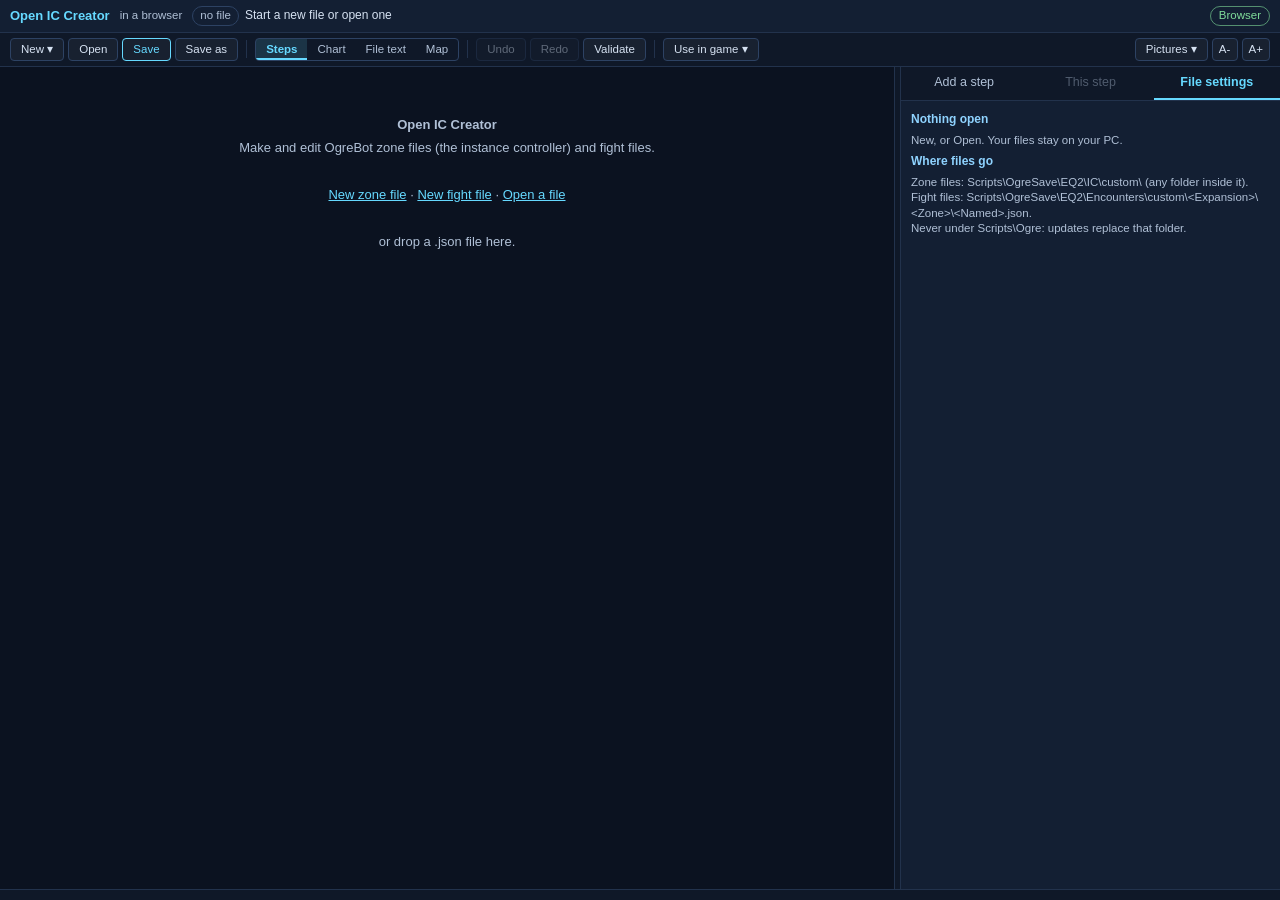
<file: creator/index.html>
<!doctype html>
<html lang="en">
<head>
<meta charset="utf-8">
<meta name="viewport" content="width=device-width, initial-scale=1">
<title>Open IC Creator</title>
<link rel="stylesheet" href="css/openic.css">
<link rel="stylesheet" href="css/openic-icons.css">
<style>
  html, body { margin: 0; padding: 0; height: 100%; background: #0b1220; }
</style>
</head>
<body>
<!-- OPENIC:BODY:START -->
<div id="openic-root">
  <div class="oic-top">
    <span class="oic-brand">Open IC Creator</span>
    <span class="oic-mode" id="openic-mode"></span>
    <span class="oic-file"><span id="openic-kind" class="oic-badge">no file</span><span id="openic-name"></span><span id="openic-dirty" class="oic-dirty"></span></span>
    <span class="oic-ext" id="openic-ext"></span>
  </div>
  <div class="oic-bar">
    <button class="oic-btn" data-oic="new" title="Start a new zone file (a whole run through one zone) or fight file (what the group does on one named)">New &#9662;</button>
    <button class="oic-btn" data-oic="open" title="Open a zone file, a fight file or an ISXJQB instance file">Open</button>
    <button class="oic-btn oic-primary" data-oic="save" title="Save the file where it came from (Ctrl+S)">Save</button>
    <button class="oic-btn" data-oic="save-as" title="Save a copy: pick the folder and the name">Save as</button>
    <span class="oic-sep"></span>
    <span class="oic-seg" id="openic-views"><span data-oic-view="words" title="Every step in order, in plain words: click one to change it on the right">Steps</span><span data-oic-view="flow" title="The steps as boxes, in the order they run: the wheel scrolls, Ctrl+wheel zooms, drag a box onto a + to move it">Chart</span><span data-oic-view="json" title="The file exactly as Ogre reads it: change it here, then press Apply">File text</span><span data-oic-view="map" title="Every spot the file walks to, seen from above; in game over ISXJQB's saved map of your zone (you are the square)">Map</span></span>
    <span class="oic-sep"></span>
    <button class="oic-btn" id="openic-undo" data-oic="undo" title="Undo the last change (Ctrl+Z)">Undo</button>
    <button class="oic-btn" id="openic-redo" data-oic="redo" title="Redo (Ctrl+Y)">Redo</button>
    <button class="oic-btn" id="openic-checkbtn" data-oic="check" title="The file checked as you edit: what would stop Ogre loading it, and what to look at. Under the list, Ask Ogre gets Ogre's own word on the saved file">Validate</button>
    <span class="oic-sep"></span>
    <button class="oic-btn" data-oic="game" title="Reload your files in Ogre, run or queue this zone file, start a fight's setup; ISXJQB and ISXADD extras">Use in game &#9662;</button>
    <span style="flex:1;"></span>
    <button class="oic-btn" id="openic-classbtn" data-oic="class" title="Pictures on the steps: on or off, and whose ability pictures">Pictures &#9662;</button>
    <button class="oic-btn oic-txt" data-oic="txt-" title="Smaller text (the chart has its own zoom: - and + over it)">A-</button>
    <button class="oic-btn oic-txt" data-oic="txt+" title="Bigger text">A+</button>
  </div>
  <div class="oic-main">
    <div class="oic-left">
      <div class="oic-nav" id="openic-nav" style="display:none;"></div>
      <div class="oic-view" id="openic-v-flow"><div id="openic-flow" style="width:100%;height:100%;"></div></div>
      <div class="oic-view" id="openic-v-words" style="display:none;"><div id="openic-words"></div></div>
      <div class="oic-view" id="openic-v-json" style="display:none;">
        <textarea id="openic-json" spellcheck="false"></textarea>
        <div class="oic-row"><button class="oic-btn oic-primary" data-oic="json-apply">Apply</button><button class="oic-btn" data-oic="json-revert">Revert</button><span id="openic-json-msg" class="oic-note"></span></div>
      </div>
      <div class="oic-view" id="openic-v-map" style="display:none;"><svg id="openic-map" xmlns="http://www.w3.org/2000/svg"></svg><div id="openic-map-note" class="oic-note"></div></div>
    </div>
    <div class="oic-split" id="openic-split" title="Drag to make the right side wider or narrower"></div>
    <div class="oic-sidewrap" id="openic-sidewrap"><div class="oic-tabs" id="openic-sidetabs"></div><div class="oic-side" id="openic-side"></div></div>
  </div>
  <div class="oic-bottom">
    <div id="openic-problems"></div>
    <div id="openic-linebox" style="display:none;"><div class="oic-h">Console lines <span class="oic-x" data-oic="lines-clear">clear</span></div><div id="openic-lines"></div></div>
    <pre id="openic-selftest"></pre>
  </div>
  <div class="oic-menu" id="openic-menu"></div>
  <div class="oic-modal" id="openic-browse">
    <div class="oic-dialog oic-browse">
      <div class="oic-dt" id="openic-br-title">Open a file</div>
      <div class="oic-br-roots" id="openic-br-roots"></div>
      <div class="oic-br-crumbs" id="openic-br-crumbs"></div>
      <div class="oic-br-list" id="openic-br-list"></div>
      <div class="oic-row" id="openic-br-saverow"><span class="oic-note">Name</span><input type="text" id="openic-br-name" spellcheck="false"></div>
      <div class="oic-row">
        <span class="oic-link" data-oic="br:newfolder" id="openic-br-newfolder" title="Make a folder inside this one">New folder</span>
        <span class="oic-link oic-br-typed" data-oic="br:typed" id="openic-br-typed" title="For a file outside these folders">Type a full path instead</span>
        <span style="flex:1;"></span>
        <button class="oic-btn" data-oic="br:cancel">Cancel</button>
        <button class="oic-btn oic-primary" data-oic="br:save" id="openic-br-save">Save here</button>
      </div>
    </div>
  </div>
  <div class="oic-modal" id="openic-modal">
    <div class="oic-dialog">
      <div class="oic-dt" id="openic-modal-title"></div>
      <div class="oic-dm" id="openic-modal-msg"></div>
      <input type="text" id="openic-modal-input" spellcheck="false">
      <div class="oic-row" style="justify-content:flex-end;">
        <button class="oic-btn" id="openic-modal-cancel" data-oic="modal-cancel">Cancel</button>
        <button class="oic-btn oic-primary" id="openic-modal-ok" data-oic="modal-ok">OK</button>
      </div>
    </div>
  </div>
  <input type="file" id="openic-file" accept=".json,application/json" style="display:none;">
  <div style="display:none;">
    <input type="hidden" id="openic-arg-kind"><input type="hidden" id="openic-arg-path"><input type="hidden" id="openic-arg-named">
    <input type="hidden" id="openic-arg-zone"><input type="hidden" id="openic-arg-variant"><input type="hidden" id="openic-arg-loc"><input type="hidden" id="openic-arg-tier">
    <input type="hidden" id="openic-arg-root"><input type="hidden" id="openic-arg-name">
    <textarea id="openic-arg-text"></textarea>
    <input type="hidden" id="openic-msg-ext"><input type="hidden" id="openic-msg-me"><input type="hidden" id="openic-msg-say">
    <input type="hidden" id="openic-msg-route"><input type="hidden" id="openic-msg-map"><input type="hidden" id="openic-msg-verify"><input type="hidden" id="openic-msg-test"><textarea id="openic-msg-check"></textarea><textarea id="openic-msg-file"></textarea><textarea id="openic-msg-list"></textarea>
    <input type="hidden" id="openic-assets-got">
  </div>
</div>
<!-- OPENIC:BODY:END -->
<!-- OPENIC:SCRIPTS:START -->
<script src="js/openic-host.js"></script>
<script src="js/ic-registry.js"></script>
<script src="js/ic-steps-move.js"></script>
<script src="js/ic-steps-fight.js"></script>
<script src="js/ic-steps-wait.js"></script>
<script src="js/ic-pack.js"></script>
<script src="js/ic-model.js"></script>
<script src="js/ic-validate.js"></script>
<script src="js/ic-words.js"></script>
<script src="js/ic-icons.js"></script>
<script src="js/ic-oc-picker.js"></script>
<script src="js/ic-flowview.js"></script>
<script src="js/ic-flowparts.js"></script>
<script src="js/ic-flow.js"></script>
<script src="js/ic-ogf-words.js"></script>
<script src="js/ic-ogfight-flow.js"></script>
<script src="js/ic-snippets.js"></script>
<script src="js/ic-import.js"></script>
<script src="js/ic-flowpal.js"></script>
<script src="js/ic-nmap.js"></script>
<script src="js/ic-nmap-enc.js"></script>
<script src="js/openic-vocab.js"></script>
<script src="js/openic-zone.js"></script>
<script src="js/openic-app.js"></script>
<script src="js/openic-icons.js"></script>
<script src="js/openic-game.js"></script>
<script src="js/openic-browse.js"></script>
<script src="js/openic-edit.js"></script>
<script src="js/openic-map.js"></script>
<script src="js/openic-cond.js"></script>
<script src="js/openic-test.js"></script>
<script src="data/spell-icons.js"></script>
<script src="data/item-icons.js"></script>
<script src="js/openic-selftest.js"></script>
<!-- OPENIC:SCRIPTS:END -->
<script>
  window.IC.app.start();
</script>
</body>
</html>
</file>
<file: creator/css/openic.css>
/* Open IC Creator - openic.css
   The page's look: a dark blue theme with cyan highlights. The flowchart modules read the --* variables below.
   Every selector is scoped to #openic-root (or prefixed oic- / openic-), because in game every Ogre window shares
   one page. MIT License, see LICENSE. */
#openic-root {
  --bg-deep: #0b1220;
  --bg-content: #0f1828;
  --bg-panel: #131f33;
  --bg-input: #0d1626;
  --bg-hover: #1a2a44;
  --bg-selected: #1d3354;
  --border-dark: #22324c;
  --border-med: #2d4263;
  --border-light: #3b5580;
  --text-primary: #d6e2f2;
  --text-bright: #f2f7ff;
  --text-secondary: #b0c0d6;
  --text-bad: #ff9a9a;
  --text-warn: #f2c94c;
  --text-ok: #7fdc9a;
  --accent-cyan: #66d9ff;
  --accent-blue: #4a90e2;
  --accent-purple: #b388ff;
  --header-gold: #8fd3ff;
  --line-accent: #66d9ff;
  --line-bad: #e05a5a;
  --tint-on: rgba(102, 217, 255, 0.14);
  --tint-hover: rgba(255, 255, 255, 0.04);
  --tint-bad: rgba(224, 90, 90, 0.16);
  --tint-accent: rgba(102, 217, 255, 0.10);
  --fv-hover: rgba(102, 217, 255, 0.10);
  --fv-hot: rgba(102, 217, 255, 0.22);
  --radius: 4px;
  --fs-8: 8px; --fs-9: 9px; --fs-10: 10px; --fs-11: 11px; --fs-12: 12px; --fs-13: 13px; --fs-14: 14px;

  position: relative;
  display: flex;
  flex-direction: column;
  height: 100vh;
  box-sizing: border-box;
  background: var(--bg-deep);
  color: var(--text-primary);
  font-family: "Segoe UI", Tahoma, Arial, sans-serif;
  font-size: calc(12px * var(--oic-txt, 1));
  line-height: 1.35;
}
#openic-root.oic-ingame { height: 100%; min-height: 420px; }
#openic-root *, #openic-root *::before, #openic-root *::after { box-sizing: border-box; }
#openic-root code { font-family: Consolas, "Courier New", monospace; font-size: calc(11.5px * var(--oic-txt, 1)); color: var(--accent-cyan); }

/* top lines */
#openic-root .oic-top { display: flex; align-items: center; gap: 10px; padding: 6px 10px; background: var(--bg-panel); border-bottom: 1px solid var(--border-dark); }
#openic-root .oic-brand { font-weight: bold; color: var(--accent-cyan); font-size: calc(13px * var(--oic-txt, 1)); white-space: nowrap; }
#openic-root .oic-mode { color: var(--text-secondary); font-size: calc(11.5px * var(--oic-txt, 1)); }
#openic-root .oic-file { flex: 1; min-width: 0; overflow: hidden; text-overflow: ellipsis; white-space: nowrap; }
#openic-root .oic-dirty { color: var(--text-warn); }
#openic-root .oic-badge { display: inline-block; padding: 1px 7px; margin-right: 6px; border-radius: 10px; border: 1px solid var(--border-med); color: var(--text-secondary); font-size: calc(11.5px * var(--oic-txt, 1)); }
#openic-root .oic-k-zone { border-color: #2fd6c3; color: #2fd6c3; }
#openic-root .oic-k-fight { border-color: #e0b050; color: #e0b050; }
#openic-root .oic-k-jb { border-color: var(--accent-purple); color: var(--accent-purple); }
#openic-root .oic-ext { display: flex; gap: 4px; }
#openic-root .oic-pill { padding: 1px 8px; border-radius: 10px; font-size: calc(11.5px * var(--oic-txt, 1)); border: 1px solid var(--border-med); }
#openic-root .oic-yes { color: var(--text-ok); border-color: rgba(127, 220, 154, 0.6); }
#openic-root .oic-no { color: var(--text-secondary); opacity: 0.7; }
#openic-root .oic-unk { color: var(--text-secondary); border-style: dashed; }

#openic-root .oic-bar { display: flex; align-items: center; flex-wrap: wrap; gap: 4px; padding: 5px 10px; border-bottom: 1px solid var(--border-dark); background: var(--bg-content); }
#openic-root .oic-sep { width: 1px; height: 18px; background: var(--border-dark); margin: 0 4px; }
#openic-root .oic-btn { padding: 3px 10px; border: 1px solid var(--border-med); border-radius: var(--radius); background: var(--tint-hover); color: var(--text-primary); cursor: pointer; font: inherit; font-size: calc(11.5px * var(--oic-txt, 1)); }
#openic-root .oic-btn:hover { background: var(--tint-on); border-color: var(--accent-cyan); }
#openic-root .oic-btn:disabled { opacity: 0.4; cursor: default; }
#openic-root .oic-primary { border-color: var(--accent-cyan); color: var(--accent-cyan); }
#openic-root .oic-danger { border-color: rgba(224, 90, 90, 0.6); color: var(--text-bad); }
#openic-root .oic-bad { border-color: var(--line-bad); color: var(--text-bad); }
#openic-root .oic-warnb { border-color: rgba(242, 201, 76, 0.6); color: var(--text-warn); }
#openic-root .oic-seg { display: inline-flex; border: 1px solid var(--border-med); border-radius: var(--radius); overflow: hidden; }
#openic-root .oic-seg span { padding: 3px 10px; cursor: pointer; color: var(--text-secondary); font-size: calc(11.5px * var(--oic-txt, 1)); }
#openic-root .oic-seg span.oic-on { background: var(--tint-on); color: var(--accent-cyan); box-shadow: inset 0 -2px 0 var(--accent-cyan); font-weight: bold; }

/* main area */
#openic-root .oic-main { flex: 1; display: flex; min-height: 0; }
#openic-root .oic-left { flex: 1; min-width: 0; display: flex; flex-direction: column; position: relative; }
#openic-root .oic-view { flex: 1; min-height: 0; }
#openic-root #openic-flow { position: relative; overflow: hidden; }
#openic-root #openic-v-words { overflow: auto; padding: 6px 4px; }
#openic-root #openic-v-json { display: flex; flex-direction: column; padding: 6px; gap: 6px; }
#openic-root #openic-v-map { display: flex; flex-direction: column; padding: 6px; }
#openic-root #openic-map { flex: 1; width: 100%; min-height: 200px; background: var(--bg-content); border: 1px solid var(--border-dark); border-radius: var(--radius); }
#openic-root #openic-map { cursor: grab; }
#openic-root #openic-map circle { cursor: pointer; }
#openic-root #openic-map-note .oic-jump { margin-left: 4px; }
#openic-root .oic-side { width: 360px; flex: none; border-left: 1px solid var(--border-dark); background: var(--bg-panel); overflow: auto; padding: 8px 10px; }
#openic-root .oic-empty { padding: 40px 30px; color: var(--text-secondary); text-align: center; line-height: 1.8; font-size: calc(13px * var(--oic-txt, 1)); }
#openic-root .oic-link { color: var(--accent-cyan); cursor: pointer; text-decoration: underline; }

/* words view */
#openic-root .oic-wordhead { color: var(--text-secondary); padding: 2px 8px 8px; font-size: calc(11.5px * var(--oic-txt, 1)); }
#openic-root .oic-wl { position: relative; padding: 3px 8px; border-radius: 3px; cursor: default; }
#openic-root .oic-wl[data-oic-ref] { cursor: pointer; }
#openic-root .oic-wl[data-oic-ref]:hover { background: var(--fv-hover); }
#openic-root .oic-wl i { display: inline-block; width: 8px; height: 8px; border-radius: 2px; margin-right: 7px; vertical-align: middle; }
#openic-root .oic-wl small { display: block; margin-left: 15px; color: var(--text-secondary); font-size: calc(11.5px * var(--oic-txt, 1)); }
#openic-root .oic-wl-h { font-weight: bold; color: var(--header-gold); margin-top: 6px; }
#openic-root .oic-wl-sel { background: var(--bg-selected); }
#openic-root .oic-e { color: var(--text-bad); }
#openic-root .oic-w { color: var(--text-warn); }

/* text boxes */
#openic-root { color-scheme: dark; }
#openic-root select, #openic-root input[type=number] { background: var(--bg-input); color: var(--text-primary); border: 1px solid var(--border-med); border-radius: var(--radius); padding: 3px 5px; font: inherit; }
#openic-root select option, #openic-root select optgroup { background: var(--bg-panel); color: var(--text-primary); }
#openic-root .oic-runs { margin: 6px 0; padding: 5px 8px; border-left: 3px solid var(--accent-blue); background: var(--tint-accent); border-radius: 3px; }
#openic-root .oic-runs b { color: var(--text-bright); }
#openic-root textarea, #openic-root input[type=text] { background: var(--bg-input); color: var(--text-primary); border: 1px solid var(--border-med); border-radius: var(--radius); font-family: Consolas, "Courier New", monospace; font-size: calc(11.5px * var(--oic-txt, 1)); }
#openic-root #openic-json { flex: 1; width: 100%; resize: none; padding: 6px; white-space: pre; }
#openic-root .oic-ta { width: 100%; min-height: 180px; resize: vertical; padding: 5px; white-space: pre; }
#openic-root .oic-row { display: flex; align-items: center; gap: 4px; margin: 6px 0; }
#openic-root .oic-wrap { flex-wrap: wrap; }
#openic-root .oic-note { color: var(--text-secondary); font-size: calc(11.5px * var(--oic-txt, 1)); margin: 4px 0; }
#openic-root .oic-h { font-weight: bold; color: var(--header-gold); margin: 2px 0 6px; font-size: calc(12px * var(--oic-txt, 1)); display: flex; justify-content: space-between; }
#openic-root .oic-h2 { font-weight: bold; color: var(--text-bright); margin: 12px 0 4px; font-size: calc(11.5px * var(--oic-txt, 1)); }
#openic-root .oic-x { font-weight: normal; color: var(--text-secondary); cursor: pointer; font-size: calc(11.5px * var(--oic-txt, 1)); }
#openic-root .oic-x:hover { color: var(--accent-cyan); }
#openic-root .oic-words { padding: 6px 8px; margin-bottom: 6px; background: var(--bg-content); border-left: 3px solid var(--accent-cyan); border-radius: 3px; }
#openic-root .oic-words div { color: var(--text-secondary); font-size: calc(11.5px * var(--oic-txt, 1)); margin-top: 2px; }
#openic-root .oic-f { display: flex; align-items: center; gap: 6px; margin: 4px 0; }
#openic-root .oic-f span { width: 70px; flex: none; color: var(--text-secondary); font-size: calc(11.5px * var(--oic-txt, 1)); }
#openic-root .oic-f input { flex: 1; min-width: 0; padding: 3px 5px; }
#openic-root .oic-tick { display: flex; align-items: center; gap: 6px; cursor: pointer; }
#openic-root .oic-code { font-family: Consolas, "Courier New", monospace; font-size: calc(11.5px * var(--oic-txt, 1)); background: var(--bg-input); border: 1px solid var(--border-dark); border-radius: 3px; padding: 4px 6px; margin: 4px 0; word-break: break-all; user-select: text; }
#openic-root .oic-keys { border: 1px solid var(--border-dark); border-radius: var(--radius); max-height: 260px; overflow: auto; }
#openic-root .oic-key { display: flex; gap: 6px; align-items: baseline; padding: 2px 6px; cursor: pointer; font-size: calc(11.5px * var(--oic-txt, 1)); border-bottom: 1px solid rgba(255, 255, 255, 0.03); }
#openic-root .oic-key:hover { background: var(--fv-hover); }
#openic-root .oic-key b { color: var(--accent-cyan); font-weight: normal; font-family: Consolas, "Courier New", monospace; }
#openic-root .oic-key i { color: var(--text-warn); font-size: calc(10.5px * var(--oic-txt, 1)); font-style: normal; }
#openic-root .oic-key span { color: var(--text-secondary); font-size: calc(11.5px * var(--oic-txt, 1)); flex: 1; text-align: right; }
#openic-root .oic-key-set { opacity: 0.55; }

/* checks and console lines */
#openic-root .oic-bottom { flex: none; max-height: 24vh; overflow: auto; border-top: 1px solid var(--border-dark); background: var(--bg-content); padding: 4px 10px 6px; }
#openic-root.oic-ingame .oic-bottom { max-height: 150px; }
#openic-root .oic-ph { color: var(--text-secondary); font-size: calc(11.5px * var(--oic-txt, 1)); margin-bottom: 2px; }
#openic-root .oic-pr { padding: 2px 6px; font-size: calc(11.5px * var(--oic-txt, 1)); border-radius: 3px; }
#openic-root .oic-pr[data-oic-ref] { cursor: pointer; }
#openic-root .oic-pr[data-oic-ref]:hover { background: var(--fv-hover); }
#openic-root .oic-pr b { display: inline-block; width: 14px; text-align: center; margin-right: 4px; }
#openic-root .oic-pr-error b { color: var(--text-bad); }
#openic-root .oic-pr-warn b { color: var(--text-warn); }
#openic-root .oic-pr-ok b { color: var(--text-ok); }
#openic-root .oic-test { padding: 4px 8px; margin: 2px 0 4px; border-left: 3px solid var(--accent-cyan); background: var(--tint-accent); border-radius: 3px; }
#openic-root .oic-testrow { flex-wrap: wrap; gap: 4px; }
#openic-root .oic-when { border: 1px solid var(--border-dark); border-radius: 4px; padding: 4px 6px; margin: 4px 0 8px; background: var(--bg-content); }
#openic-root .oic-cond { border-left: 3px solid var(--accent-purple); padding: 3px 6px; margin: 4px 0; background: var(--tint-hover); border-radius: 3px; }
#openic-root .oic-cond-w { display: flex; align-items: baseline; gap: 6px; flex-wrap: wrap; }
#openic-root .oic-cond-w i { color: var(--text-warn); font-style: normal; }
#openic-root .oic-cond-w .oic-x { margin-left: auto; cursor: pointer; color: var(--text-secondary); }
#openic-root .oic-cond-f { display: flex; align-items: center; gap: 6px; margin-top: 3px; }
#openic-root .oic-cond-f > span { min-width: 92px; color: var(--text-secondary); font-size: calc(11.5px * var(--oic-txt, 1)); overflow-wrap: anywhere; }
#openic-root .oic-cond-f .oic-chips { flex: 1; }
#openic-root .oic-cond-f input[type=text], #openic-root .oic-cond-f input[type=number], #openic-root .oic-cond-f select { flex: 1; min-width: 0; }
#openic-root .oic-cond-add { width: 100%; margin-top: 4px; }
#openic-root .oic-pr-ok { background: rgba(127, 220, 154, 0.10); }
#openic-root .oic-pr-info b { color: var(--accent-cyan); }
#openic-root .oic-pr-error { background: var(--tint-bad); }
#openic-root .oic-line { display: flex; gap: 10px; align-items: baseline; padding: 1px 0; }
#openic-root .oic-line code { user-select: text; }
#openic-root .oic-line span { color: var(--text-secondary); font-size: calc(11.5px * var(--oic-txt, 1)); }

/* menu, dialog, toasts */
#openic-root .oic-menu { display: none; position: fixed; z-index: 60; min-width: 240px; max-height: 70vh; overflow: auto; padding: 4px 0; background: var(--bg-panel); border: 1px solid var(--border-med); border-radius: var(--radius); box-shadow: 0 6px 18px rgba(0, 0, 0, 0.55); }
#openic-root .oic-mh { padding: 5px 12px 2px; color: var(--text-secondary); font-size: calc(11.5px * var(--oic-txt, 1)); }
#openic-root .oic-mi { padding: 4px 14px; cursor: pointer; white-space: nowrap; }
#openic-root .oic-mi:hover { background: var(--tint-on); color: var(--accent-cyan); }
#openic-root .oic-mi.oic-off { opacity: 0.4; cursor: default; }
#openic-root .oic-modal { display: none; position: absolute; left: 0; top: 0; right: 0; bottom: 0; z-index: 80; background: rgba(0, 0, 0, 0.55); align-items: center; justify-content: center; }
#openic-root .oic-dialog { width: 420px; max-width: 92%; padding: 14px 16px; background: var(--bg-panel); border: 1px solid var(--border-med); border-radius: 6px; box-shadow: 0 6px 26px rgba(0, 0, 0, 0.65); }
#openic-root .oic-dialog .oic-dt { font-weight: bold; color: var(--accent-cyan); margin-bottom: 6px; font-size: calc(13px * var(--oic-txt, 1)); }
#openic-root .oic-dialog .oic-dm { white-space: pre-line; margin-bottom: 10px; }
#openic-root .oic-dialog input { width: 100%; padding: 4px 6px; margin-bottom: 10px; }
/* the file browser (openic-browse.js) */
#openic-root .oic-dialog.oic-browse { width: 640px; }
#openic-root .oic-br-roots { display: flex; flex-wrap: wrap; gap: 4px; margin: 2px 0 8px; }
#openic-root .oic-br-root { padding: 3px 10px; border: 1px solid var(--border-med); border-radius: 12px; cursor: pointer; color: var(--text-secondary); }
#openic-root .oic-br-root:hover { background: var(--tint-hover); color: var(--text-primary); }
#openic-root .oic-br-root.oic-on { border-color: var(--accent-cyan); background: var(--tint-on); color: var(--accent-cyan); }
#openic-root .oic-br-crumbs { margin: 0 0 6px; color: var(--text-secondary); }
#openic-root .oic-br-gt { color: var(--text-secondary); }
#openic-root .oic-br-list { height: 300px; overflow-y: auto; border: 1px solid var(--border-dark); border-radius: var(--radius); background: var(--bg-input); margin-bottom: 6px; }
#openic-root .oic-br-item { display: flex; justify-content: space-between; gap: 10px; padding: 4px 10px; cursor: pointer; white-space: nowrap; }
#openic-root .oic-br-item:hover { background: var(--tint-on); color: var(--accent-cyan); }
#openic-root .oic-br-up { color: var(--text-secondary); }
#openic-root .oic-br-size { color: var(--text-secondary); font-size: calc(11.5px * var(--oic-txt, 1)); }
#openic-root .oic-br-note { padding: 10px; color: var(--text-secondary); }
#openic-root #openic-br-saverow input { margin-bottom: 0; flex: 1; }
#openic-root .oic-br-typed { color: var(--text-secondary); margin-left: 12px; }
#openic-toasts { position: absolute; right: 12px; bottom: 12px; z-index: 90; display: flex; flex-direction: column; gap: 6px; max-width: 420px; }
#openic-toasts .oic-toast { padding: 8px 14px; border-radius: 4px; color: #fff; font: 12px "Segoe UI", Tahoma, Arial, sans-serif; box-shadow: 0 4px 14px rgba(0, 0, 0, 0.5); }
#openic-toasts .oic-toast-ok { background: #123a5a; border: 1px solid #3b8fc4; }
#openic-toasts .oic-toast-warn { background: #4a3812; border: 1px solid #e0a02a; }
#openic-toasts .oic-toast-err { background: #4a1616; border: 1px solid #c44; }

/* the theme's drop-down (used by the step-form modules when they are loaded) */
#openic-root .jb-dropdown { position: relative; display: inline-block; min-width: 120px; }
#openic-root .jb-dropdown-trigger { padding: 2px 8px; border: 1px solid var(--border-med); border-radius: var(--radius); background: var(--bg-input); cursor: pointer; }
#openic-root .jb-dropdown-menu { display: none; position: absolute; z-index: 50; left: 0; right: 0; max-height: 240px; overflow: auto; background: var(--bg-panel); border: 1px solid var(--border-med); }
#openic-root .jb-dropdown-menu.open { display: block; }
#openic-root .jb-dropdown-opt { padding: 3px 8px; cursor: pointer; }
#openic-root .jb-dropdown-opt:hover, #openic-root .jb-dropdown-opt.selected { background: var(--tint-on); color: var(--accent-cyan); }

/* the self test's report */
#openic-selftest { display: none; white-space: pre; font: 11px Consolas, monospace; color: #9fe39f; }

/* game icons: a cell of an icon sheet (the sheet is a class: css/openic-icons.css, or the in-game asset pack), a spell
   icon stacked over its backdrop tile, a class icon */
.oic-ic { display: inline-block; vertical-align: middle; flex-shrink: 0; background-repeat: no-repeat; image-rendering: pixelated; border-radius: 3px; }
.oic-stack { position: relative; display: inline-block; vertical-align: middle; flex-shrink: 0; }
.oic-cls { display: inline-block; vertical-align: middle; flex-shrink: 0; border-radius: 3px; object-fit: cover; }
#openic-root .oic-wi { display: inline-block; width: 14px; margin-right: 6px; vertical-align: middle; }

/* the class picker */
#openic-root .oic-menu-wide { width: 460px; padding: 4px 8px 6px; }
#openic-root .oic-pick { width: 380px; padding: 4px 0 6px; }
#openic-root .oic-pick .oic-find { width: calc(100% - 16px); margin: 2px 8px 4px; }
#openic-root .oic-pick .oic-pi { white-space: normal; padding: 4px 12px; }
#openic-root .oic-pick .oic-pi small { display: block; color: var(--text-secondary); font-size: calc(11px * var(--oic-txt, 1)); line-height: 1.3; }
#openic-root .oic-pick .oic-pi.oic-on { background: var(--tint-on); color: var(--accent-cyan); }
#openic-root .oic-pick-h { padding-top: 7px; text-transform: none; }
/* a picker's button: shows what is picked; a few choices are chips */
#openic-root .oic-pickbtn { display: flex; align-items: center; justify-content: space-between; width: 100%; text-align: left; padding: 4px 8px; background: var(--bg-input); color: var(--text-primary); border: 1px solid var(--border-med); border-radius: var(--radius); cursor: pointer; font: inherit; }
#openic-root .oic-pickbtn:hover { border-color: var(--border-light); }
#openic-root .oic-pickbtn small { color: var(--text-secondary); margin-left: 6px; overflow: hidden; text-overflow: ellipsis; white-space: nowrap; }
#openic-root .oic-chips { display: flex; flex-wrap: wrap; gap: 4px; }
#openic-root .oic-chips span { padding: 2px 9px; border: 1px solid var(--border-med); border-radius: 10px; cursor: pointer; color: var(--text-secondary); }
#openic-root .oic-chips span:hover { border-color: var(--border-light); color: var(--text-primary); }
#openic-root .oic-chips span.oic-on { border-color: var(--accent-cyan); color: var(--accent-cyan); background: var(--tint-on); }
#openic-root .oic-cgrid { display: flex; flex-wrap: wrap; gap: 3px; margin: 2px 0 6px; }
#openic-root .oic-cc { display: inline-flex; align-items: center; gap: 4px; padding: 2px 7px 2px 3px; border: 1px solid var(--border-dark); border-radius: 10px; cursor: pointer; font-size: calc(11.5px * var(--oic-txt, 1)); color: var(--text-secondary); }
#openic-root .oic-cc:hover { border-color: var(--accent-cyan); color: var(--text-primary); }
#openic-root .oic-cc.oic-on { border-color: var(--accent-cyan); color: var(--accent-cyan); background: var(--tint-on); }

/* the window's text size: A- / A+ (openic-app.js A.textSize) */
#openic-root { --oic-txt: 1; }
#openic-root .oic-txt { min-width: 26px; padding: 3px 6px; }
/* the chart's own bar: the View menu is a menu (open on a click), the chips leave room for the zoom buttons */
#openic-root .fv-tools { top: 5px; }
#openic-root .fv-tools span { font-size: calc(12px * var(--oic-txt, 1)); line-height: 20px; }
#openic-root .fv-tools .fv-tmenu { display: none; position: absolute; right: 0; top: 25px; padding: 4px; background: var(--bg-panel); border: 1px solid var(--border-med); border-radius: 5px; box-shadow: 0 6px 18px rgba(0, 0, 0, 0.6); }
#openic-root .fv-tools.fv-topen { z-index: 40; }
#openic-root .fv-tools.fv-topen .fv-tmenu { display: block; }
#openic-root .fv-tools .fv-tmenu span { display: block; position: relative; margin: 0 0 3px 0; padding-left: 22px; }
#openic-root .fv-tools .fv-tmenu span:last-child { margin-bottom: 0; }
#openic-root .fv-tools .fv-tmenu span.fv-on { color: var(--accent-cyan); }
#openic-root .fv-tools .fv-tmenu span.fv-on::before { content: "\2713"; position: absolute; left: 7px; }
#openic-root .fv-parts { margin-right: 250px; max-height: none; overflow: visible; }
#openic-root .fv-bar span, #openic-root .fv-pc { font-size: calc(12px * var(--oic-txt, 1)); }
/* the add-a-step strip: docked along the bottom, the width of the chart, never over a box's middle */
#openic-root .fv-pal { left: 0; right: 0; bottom: 0; max-width: none; border-radius: 0; border-width: 1px 0 0 0; padding: 4px 8px; }
#openic-root .fv-pal, #openic-root .fv-pal > span, #openic-root .fv-pal i, #openic-root .fvp-chips > span, #openic-root .fvp-chips i { font-size: calc(12px * var(--oic-txt, 1)); }
#openic-root .fv-mini { bottom: 64px; }
#openic-root .fv-legend { right: 6px; top: 70px; bottom: auto; font-size: calc(12px * var(--oic-txt, 1)); }
/* Plain English: whole sentences that wrap, and a second line you can read */
#openic-root .oic-wl > span { white-space: normal; }
#openic-root .oic-wl small { color: #c3d0e2; }
/* the right side: long text wraps; the divider beside it is dragged to make it wider */
#openic-root .oic-side pre, #openic-root .oic-side code, #openic-root .oic-side textarea { white-space: pre-wrap; word-break: break-word; }
#openic-root .oic-split { flex: none; width: 6px; cursor: col-resize; background: var(--bg-content); border-left: 1px solid var(--border-dark); }
#openic-root .oic-split:hover, #openic-root .oic-split.oic-on { background: var(--tint-on); }

/* Jump to: the file's sections, over the Steps list and the chart */
#openic-root .oic-nav { display: flex; flex-wrap: wrap; align-items: center; gap: 4px; padding: 5px 8px; background: var(--bg-content); border-bottom: 1px solid var(--border-dark); }
#openic-root .oic-jump { padding: 2px 9px; border: 1px solid var(--border-med); border-radius: 11px; cursor: pointer; font-size: calc(12px * var(--oic-txt, 1)); }
#openic-root .oic-jump:hover { border-color: var(--accent-cyan); color: var(--accent-cyan); background: var(--tint-on); }
/* the Steps list: numbered, the picked one with its buttons under it */
#openic-root #openic-v-words { overflow: auto; }
#openic-root .oic-wl em { display: inline-block; min-width: 22px; color: var(--text-secondary); font-style: normal; font-size: calc(11.5px * var(--oic-txt, 1)); }
#openic-root .oic-wl-sel { box-shadow: inset 3px 0 0 var(--accent-cyan); }
#openic-root .oic-wl-acts { margin: 6px 0 2px 22px; }
/* the right side: three tabs */
#openic-root .oic-sidewrap { width: 380px; flex: none; display: flex; flex-direction: column; min-height: 0; border-left: 1px solid var(--border-dark); background: var(--bg-panel); }
#openic-root .oic-side { width: auto; flex: 1 1 auto; border-left: none; overflow-x: hidden; min-width: 0; }
#openic-root .oic-side select, #openic-root .oic-side input, #openic-root .oic-side textarea { max-width: 100%; }
#openic-root .oic-side small, #openic-root .oic-side .oic-words, #openic-root .oic-side .oic-runs { overflow-wrap: break-word; word-wrap: break-word; }
#openic-root .oic-tabs { display: flex; border-bottom: 1px solid var(--border-dark); background: var(--bg-content); }
#openic-root .oic-tabs span { flex: 1; text-align: center; padding: 7px 4px; cursor: pointer; color: var(--text-secondary); font-size: calc(12.5px * var(--oic-txt, 1)); border-bottom: 2px solid transparent; }
#openic-root .oic-tabs span:hover { color: var(--text-primary); background: var(--tint-hover); }
#openic-root .oic-tabs span.oic-on { color: var(--accent-cyan); border-bottom-color: var(--accent-cyan); font-weight: bold; }
#openic-root .oic-tabs span.oic-off { opacity: 0.4; cursor: default; }
/* Add a step: find, categories, one row per action with what it does */
#openic-root .oic-find { width: 100%; box-sizing: border-box; padding: 5px 8px; margin: 4px 0 6px; }
#openic-root .oic-cats { display: flex; flex-wrap: wrap; gap: 4px; margin-bottom: 6px; }
#openic-root .oic-cats span { padding: 2px 9px; border: 1px solid var(--border-med); border-radius: 11px; cursor: pointer; font-size: calc(12px * var(--oic-txt, 1)); }
#openic-root .oic-cats span.oic-on { border-color: var(--accent-cyan); color: var(--accent-cyan); background: var(--tint-on); }
#openic-root .oic-act { padding: 5px 8px; margin: 2px 0; border: 1px solid var(--border-dark); border-radius: 4px; cursor: pointer; }
#openic-root .oic-act:hover { border-color: var(--accent-cyan); background: var(--tint-on); }
#openic-root .oic-act b { display: block; font-size: calc(13px * var(--oic-txt, 1)); }
#openic-root .oic-act span:not(.oic-wi) { display: block; color: var(--text-secondary); font-size: calc(11.5px * var(--oic-txt, 1)); }
#openic-root .oic-act .oic-wi { float: left; margin: 1px 6px 0 0; }
/* This step: one setting a row */
#openic-root .oic-field { display: block; padding: 5px 6px; margin: 3px 0; border-radius: 4px; cursor: default; }
#openic-root .oic-field label { display: block; font-weight: bold; margin-bottom: 3px; font-size: calc(12.5px * var(--oic-txt, 1)); }
#openic-root .oic-field label i { color: var(--text-warn); font-weight: normal; font-style: normal; font-size: calc(11px * var(--oic-txt, 1)); }
#openic-root .oic-field input[type=text], #openic-root .oic-field input[type=number], #openic-root .oic-field select, #openic-root .oic-field textarea { width: 100%; box-sizing: border-box; }
#openic-root .oic-field select.oic-who { margin-bottom: 3px; }
#openic-root .oic-field small { display: block; margin-top: 3px; color: var(--text-secondary); font-size: calc(11.5px * var(--oic-txt, 1)); }
#openic-root .oic-ta-s { min-height: 60px; }
#openic-root details.oic-more { margin: 8px 0; }
#openic-root details.oic-more summary { cursor: pointer; color: var(--accent-cyan); padding: 3px 0; }
#openic-root .oic-backup { flex-wrap: wrap; margin-top: 6px; }
</file>
<file: creator/css/openic-icons.css>
/* Open IC Creator - openic-icons.css
   One class per icon sheet (EverQuest II's own art: Daybreak Game Company). Made by tools/build-icon-data.js. */
.oic-sp-1{background-image:url("../assets/spell_atlases/atlas-1.png");}
.oic-sp-2{background-image:url("../assets/spell_atlases/atlas-2.png");}
.oic-sp-3{background-image:url("../assets/spell_atlases/atlas-3.png");}
.oic-sp-4{background-image:url("../assets/spell_atlases/atlas-4.png");}
.oic-sp-5{background-image:url("../assets/spell_atlases/atlas-5.png");}
.oic-sp-6{background-image:url("../assets/spell_atlases/atlas-6.png");}
.oic-sp-7{background-image:url("../assets/spell_atlases/atlas-7.png");}
.oic-sp-8{background-image:url("../assets/spell_atlases/atlas-8.png");}
.oic-sp-9{background-image:url("../assets/spell_atlases/atlas-9.png");}
.oic-sp-10{background-image:url("../assets/spell_atlases/atlas-10.png");}
.oic-sp-11{background-image:url("../assets/spell_atlases/atlas-11.png");}
.oic-sp-12{background-image:url("../assets/spell_atlases/atlas-12.png");}
.oic-sp-13{background-image:url("../assets/spell_atlases/atlas-13.png");}
.oic-sp-14{background-image:url("../assets/spell_atlases/atlas-14.png");}
.oic-sp-15{background-image:url("../assets/spell_atlases/atlas-15.png");}
.oic-sp-16{background-image:url("../assets/spell_atlases/atlas-16.png");}
.oic-sp-17{background-image:url("../assets/spell_atlases/atlas-17.png");}
.oic-sp-18{background-image:url("../assets/spell_atlases/atlas-18.png");}
.oic-sp-19{background-image:url("../assets/spell_atlases/atlas-19.png");}
.oic-sp-20{background-image:url("../assets/spell_atlases/atlas-20.png");}
.oic-sp-21{background-image:url("../assets/spell_atlases/atlas-21.png");}
.oic-sp-22{background-image:url("../assets/spell_atlases/atlas-22.png");}
.oic-sp-23{background-image:url("../assets/spell_atlases/atlas-23.png");}
.oic-sp-24{background-image:url("../assets/spell_atlases/atlas-24.png");}
.oic-sp-25{background-image:url("../assets/spell_atlases/atlas-25.png");}
.oic-sp-26{background-image:url("../assets/spell_atlases/atlas-26.png");}
.oic-sp-27{background-image:url("../assets/spell_atlases/atlas-27.png");}
.oic-sp-28{background-image:url("../assets/spell_atlases/atlas-28.png");}
.oic-sp-29{background-image:url("../assets/spell_atlases/atlas-29.png");}
.oic-sp-30{background-image:url("../assets/spell_atlases/atlas-30.png");}
.oic-sp-31{background-image:url("../assets/spell_atlases/atlas-31.png");}
.oic-sp-32{background-image:url("../assets/spell_atlases/atlas-32.png");}
.oic-sp-33{background-image:url("../assets/spell_atlases/atlas-33.png");}
.oic-sp-34{background-image:url("../assets/spell_atlases/atlas-34.png");}
.oic-it-1{background-image:url("../assets/item_atlases/atlas-1.png");}
.oic-it-2{background-image:url("../assets/item_atlases/atlas-2.png");}
.oic-it-3{background-image:url("../assets/item_atlases/atlas-3.png");}
.oic-it-4{background-image:url("../assets/item_atlases/atlas-4.png");}
</file>
